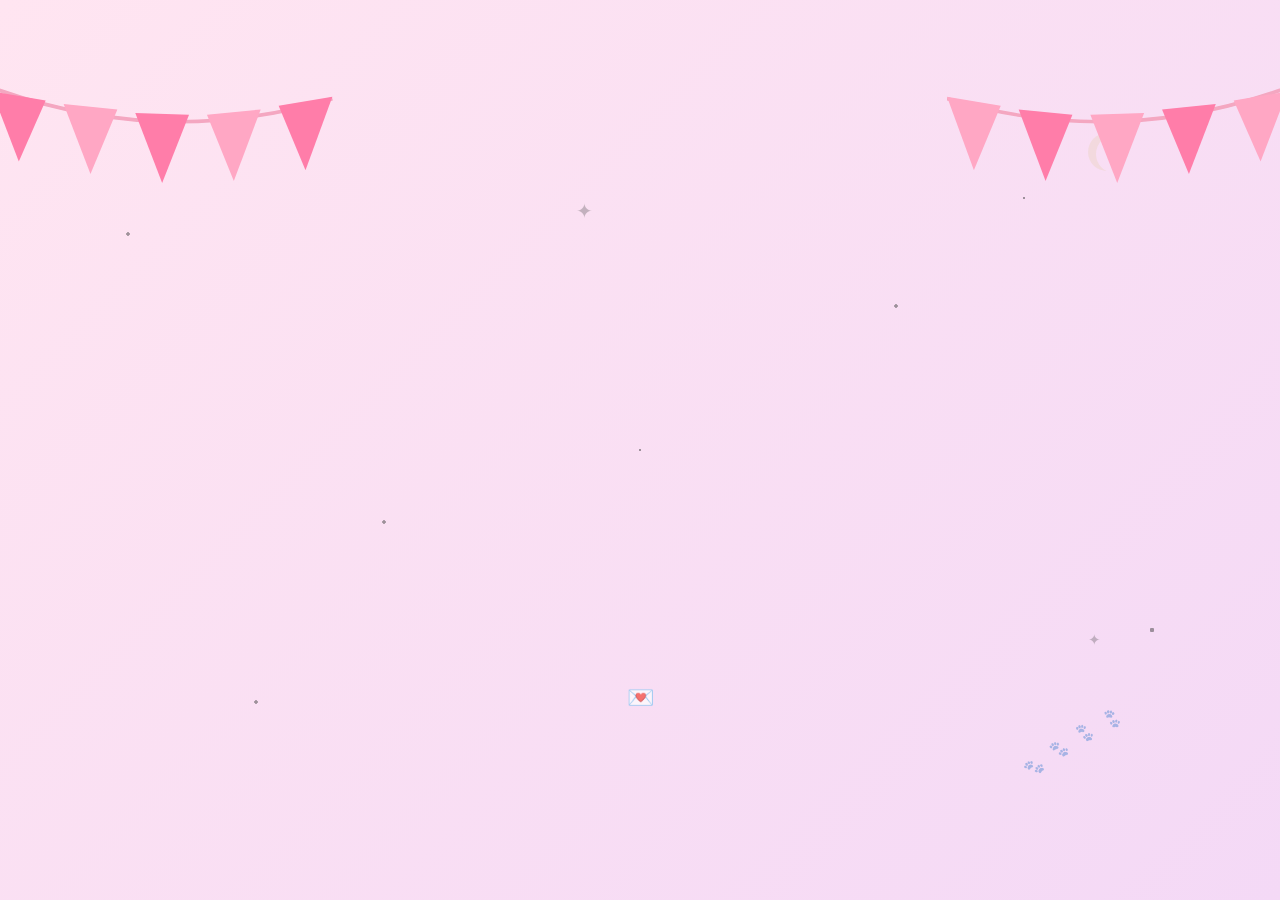
<file: birthday.html>
<!DOCTYPE html>
<html lang="en">
<head>
  <meta charset="UTF-8">
  <!-- Prevent zooming on mobile for app-like feel -->
  <meta name="viewport" content="width=device-width, initial-scale=1.0, maximum-scale=1.0, user-scalable=no">
  <link rel="preconnect" href="https://fonts.googleapis.com">
  <link rel="preconnect" href="https://fonts.gstatic.com" crossorigin>
  <link href="https://fonts.googleapis.com/css2?family=Fredoka+One&family=Nunito:wght@300;600;700;800;900&display=swap" rel="stylesheet">
  <link href="https://fonts.googleapis.com/css2?family=Dancing+Script:wght@700&family=Quicksand:wght@500;700&display=swap" rel="stylesheet">
  <title>Happy Birthday!</title>
  <link rel="stylesheet" href="birthday.css">
</head>
<body>
  
  <!-- Rotate Device Overlay (Portrait Only) -->
  <div id="rotate-overlay">
    <div class="rotate-icon">
      <svg viewBox="0 0 24 24" fill="none" stroke="currentColor" stroke-width="2" stroke-linecap="round" stroke-linejoin="round">
        <rect x="5" y="2" width="14" height="20" rx="2" ry="2"></rect>
        <path d="M12 18h.01"></path>
        <path d="M19 12h-2"></path>
        <path d="M5 12H3"></path>
        <path d="M12 6V4"></path>
      </svg>
    </div>
    <p>Please rotate your phone for the best birthday surprise 🎂</p>
  </div>

  <!-- Main Birthday Scene (16:9 Landscape) -->
  <div id="birthday-scene">
    <div id="stage">
      
      <!-- Background elements -->
      <div class="bg-stars"></div>

      <!-- Twinkling Stars (scattered small) -->
      <div class="deco-star deco-star-1">✦</div>
      <div class="deco-star deco-star-2">⋆</div>
      <div class="deco-star deco-star-3">✧</div>
      <div class="deco-star deco-star-4">✦</div>
      <div class="deco-star deco-star-5">⋆</div>
      <div class="deco-star deco-star-6">✧</div>
      <div class="deco-star deco-star-7">✦</div>
      <div class="deco-star deco-star-8">⋆</div>

      <!-- Small Crescent Moon in upper background -->
      <div class="deco-moon"></div>
      
      <!-- Garlands (Jhaleri) -->
      <div class="garland garland-left">
        <svg viewBox="0 0 200 100" class="jhaleri">
          <path d="M0 0 Q 100 40 200 10" fill="none" stroke="#f4a7c1" stroke-width="2"/>
          <polygon points="10,6 25,45 40,11" fill="#ff7da9" />
          <polygon points="50,13 65,52 80,16" fill="#ffa7c4" />
          <polygon points="90,18 105,57 120,19" fill="#ff7da9" />
          <polygon points="130,19 145,56 160,16" fill="#ffa7c4" />
          <polygon points="170,14 185,50 200,9" fill="#ff7da9" />
        </svg>
      </div>
      <div class="garland garland-right">
        <svg viewBox="0 0 200 100" class="jhaleri">
          <path d="M0 10 Q 100 40 200 0" fill="none" stroke="#f4a7c1" stroke-width="2"/>
          <polygon points="0,9 15,50 30,14" fill="#ffa7c4" />
          <polygon points="40,16 55,56 70,19" fill="#ff7da9" />
          <polygon points="80,19 95,57 110,18" fill="#ffa7c4" />
          <polygon points="120,16 135,52 150,13" fill="#ff7da9" />
          <polygon points="160,11 175,45 190,6" fill="#ffa7c4" />
        </svg>
      </div>

      <!-- Left Side (Text & Cap) -->
      <div class="left-section">
        <div class="text-container">
          <h1 class="happy-text">
            <span>H</span><span>a</span><span>p</span><span>p</span><span>y</span>
          </h1>
          <h1 class="birthday-text">
            <span>B</span><span>i</span><span>r</span><span>t</span><span>h</span><span>d</span><span>a</span><span>y</span>
          </h1>
          
          <div class="birthday-cap">
            <svg viewBox="0 0 100 100">
              <polygon points="20,80 50,20 80,80" fill="#ff7da9" stroke="#333" stroke-width="4" stroke-linejoin="round"/>
              <circle cx="50" cy="20" r="10" fill="#ffa7c4" stroke="#333" stroke-width="4"/>
              <path d="M20,80 Q50,90 80,80" fill="#333"/>
              <!-- polka dots -->
              <circle cx="50" cy="45" r="5" fill="#333"/>
              <circle cx="35" cy="65" r="4" fill="#333"/>
              <circle cx="65" cy="65" r="4" fill="#333"/>
              <circle cx="42" cy="30" r="3" fill="#333"/>
              <circle cx="58" cy="30" r="3" fill="#333"/>
            </svg>
          </div>
        </div>

        <div class="date-pill-wrapper">
          <div class="date-pill">
            <span class="star-icon">★</span>
            <span class="date-text" contenteditable="true">17 June 2005</span>
            <span class="star-icon">★</span>
          </div>
          <!-- Tiny birthday cake icon near the date -->
          <div class="deco-cake-icon">🎂</div>
        </div>
      </div>

      <!-- Right Side (Bear & Balloons) -->
      <div class="right-section">
        <!-- Pink Balloons -->
        <div class="balloon balloon-1">
          <svg viewBox="0 0 100 150">
            <path d="M50 10 C 15 10, 15 60, 50 85 C 85 60, 85 10, 50 10" fill="#ffa7c4" stroke="#333" stroke-width="3"/>
            <path d="M45 85 L 55 85 L 50 93 Z" fill="#ffa7c4" stroke="#333" stroke-width="3"/>
            <path d="M50 93 Q 40 120, 60 150" fill="none" stroke="#333" stroke-width="2"/>
            <path d="M35 30 C 40 20, 55 25, 55 25" fill="none" stroke="#fff" stroke-width="4" stroke-linecap="round"/>
          </svg>
          <!-- Floating heart doodle -->
          <div class="deco-heart-doodle deco-heart-1">♡</div>
        </div>
        <div class="balloon balloon-2">
          <svg viewBox="0 0 100 150">
            <path d="M50 10 C 15 10, 15 60, 50 85 C 85 60, 85 10, 50 10" fill="#ff7da9" stroke="#333" stroke-width="3"/>
            <path d="M45 85 L 55 85 L 50 93 Z" fill="#ff7da9" stroke="#333" stroke-width="3"/>
            <path d="M50 93 Q 60 120, 40 150" fill="none" stroke="#333" stroke-width="2"/>
            <path d="M35 30 C 40 20, 55 25, 55 25" fill="none" stroke="#fff" stroke-width="4" stroke-linecap="round"/>
          </svg>
          <!-- Floating heart doodle -->
          <div class="deco-heart-doodle deco-heart-2">♡</div>
        </div>
        <div class="balloon balloon-3">
          <svg viewBox="0 0 100 150">
            <path d="M50 10 C 15 10, 15 60, 50 85 C 85 60, 85 10, 50 10" fill="#ffa7c4" stroke="#333" stroke-width="3"/>
            <path d="M45 85 L 55 85 L 50 93 Z" fill="#ffa7c4" stroke="#333" stroke-width="3"/>
            <path d="M50 93 Q 40 120, 60 150" fill="none" stroke="#333" stroke-width="2"/>
            <path d="M35 30 C 40 20, 55 25, 55 25" fill="none" stroke="#fff" stroke-width="4" stroke-linecap="round"/>
          </svg>
          <!-- Floating heart doodle -->
          <div class="deco-heart-doodle deco-heart-3">♡</div>
        </div>
        <!-- Extra floating heart doodles near balloons -->
        <div class="deco-heart-doodle deco-heart-float-1">♡</div>
        <div class="deco-heart-doodle deco-heart-float-2">♡</div>

        <div class="frame">
          <div class="bear-container">
            <!-- Background sparkles inside the circle -->
            <div class="circle-sparkle sparkle-1">✦</div>
            <div class="circle-sparkle sparkle-2">✦</div>
            <div class="circle-sparkle sparkle-3">✦</div>
            <div class="circle-sparkle sparkle-4">✦</div>
            
            <!-- Bear Image -->
            <img src="assets/new_bear.png" alt="New Character" class="teddy-bear-img">
          </div>

          <!-- Sparkle particles around circular bear frame -->
          <div class="frame-sparkle frame-sparkle-1">✦</div>
          <div class="frame-sparkle frame-sparkle-2">✧</div>
          <div class="frame-sparkle frame-sparkle-3">✦</div>
          <div class="frame-sparkle frame-sparkle-4">✧</div>
          <div class="frame-sparkle frame-sparkle-5">⋆</div>
          <div class="frame-sparkle frame-sparkle-6">✦</div>

          <!-- Small butterflies near the bear frame -->
          <div class="deco-butterfly deco-butterfly-1">
            <div class="wing wing-left"></div>
            <div class="wing wing-right"></div>
            <div class="body"></div>
          </div>
          <div class="deco-butterfly deco-butterfly-2">
            <div class="wing wing-left"></div>
            <div class="wing wing-right"></div>
            <div class="body"></div>
          </div>
          <div class="deco-butterfly deco-butterfly-3">
            <div class="wing wing-left"></div>
            <div class="wing wing-right"></div>
            <div class="body"></div>
          </div>
          
          <!-- Smiley Object -->
          <div class="smiley-face">
            <svg viewBox="0 0 100 100">
              <circle cx="50" cy="50" r="40" fill="#fff" stroke="#333" stroke-width="5"/>
              <circle cx="35" cy="40" r="5" fill="#333"/>
              <circle cx="65" cy="40" r="5" fill="#333"/>
              <path d="M 30 60 Q 50 80, 70 60" fill="none" stroke="#333" stroke-width="6" stroke-linecap="round"/>
            </svg>
          </div>

          <!-- Heart Bubble -->
          <div class="heart-bubble">
            <svg viewBox="0 0 100 100">
              <path d="M 10 30 C 10 10, 90 10, 90 30 C 90 55, 70 65, 50 80 L 35 95 L 35 75 C 15 65, 10 50, 10 30 Z" fill="#2d3359" stroke="#333" stroke-width="3" stroke-linejoin="round"/>
              <path d="M 35 35 C 35 25, 50 25, 50 40 C 50 25, 65 25, 65 35 C 65 50, 50 60, 50 60 C 50 60, 35 50, 35 35 Z" fill="#ffa7c4"/>
            </svg>
          </div>
          
          <!-- Small corner badge -->
          <div class="badge">
            <svg viewBox="0 0 100 100">
              <circle cx="50" cy="50" r="45" fill="#ffa7c4" stroke="#333" stroke-width="4"/>
              <path d="M 35 45 C 35 30, 50 30, 50 50 C 50 30, 65 30, 65 45 C 65 65, 50 75, 50 75 C 50 75, 35 65, 35 45 Z" fill="#d32f2f"/>
              <!-- Small dots around -->
              <circle cx="20" cy="50" r="3" fill="#333"/>
              <circle cx="80" cy="50" r="3" fill="#333"/>
              <circle cx="50" cy="20" r="3" fill="#333"/>
              <circle cx="50" cy="80" r="3" fill="#333"/>
            </svg>
          </div>
        </div>
        
        <div class="name-plate-wrapper">
          <div class="name-plate">
            <span class="heart-icon">♥</span>
            <span class="name-text" contenteditable="true">LUCKY</span>
            <span class="heart-icon">♥</span>
          </div>
          <!-- Small gift box beside the name plate -->
          <div class="deco-gift-box">
            <svg viewBox="0 0 50 50">
              <rect x="5" y="20" width="40" height="25" rx="3" fill="#ff7da9" stroke="#333" stroke-width="2"/>
              <rect x="2" y="15" width="46" height="10" rx="3" fill="#ffa7c4" stroke="#333" stroke-width="2"/>
              <rect x="22" y="15" width="6" height="30" fill="#FFF2D1" stroke="#333" stroke-width="1"/>
              <path d="M25 15 Q 15 5, 10 10" fill="none" stroke="#ffa7c4" stroke-width="2.5" stroke-linecap="round"/>
              <path d="M25 15 Q 35 5, 40 10" fill="none" stroke="#ffa7c4" stroke-width="2.5" stroke-linecap="round"/>
            </svg>
          </div>
        </div>
      </div>

      <!-- Paw prints leading toward the Next button -->
      <div class="deco-paw-trail">
        <div class="deco-paw deco-paw-1">🐾</div>
        <div class="deco-paw deco-paw-2">🐾</div>
        <div class="deco-paw deco-paw-3">🐾</div>
        <div class="deco-paw deco-paw-4">🐾</div>
      </div>

      <!-- Next Button -->
      <div class="btn-next-wrapper">
        <!-- Small envelope icon near the Next button -->
        <div class="deco-envelope-icon">💌</div>
        <button class="btn-next" id="btn-next">Next →</button>
      </div>

    </div>
  </div>

  <!-- Cake Scene -->
  <div id="cake-scene" style="opacity: 0; pointer-events: none;">
    <!-- Sky background -->
    <div class="sky-elements">
      <div class="moon"></div>
      <div class="stars-container"></div>
      <div class="shooting-stars">
        <div class="shooting-star st-1"></div>
        <div class="shooting-star st-2"></div>
      </div>
      <div class="clouds">
        <div class="cloud c-1"></div>
        <div class="cloud c-2"></div>
      </div>
    </div>
    
    <!-- Skyline -->
    <div class="skyline">
      <!-- We will create simple rectangular buildings using CSS -->
      <div class="building b-1"></div>
      <div class="building b-2"></div>
      <div class="building b-3"></div>
      <div class="building b-4"></div>
      <div class="building b-5"></div>
      <div class="building b-6"></div>
    </div>

    <!-- Fireworks Container -->
    <div class="fireworks-container" id="fireworks-container"></div>

    <!-- Text Sequence -->
    <div class="story-text-container">
      <div class="story-text step-1">Close your eyes...</div>
      <div class="story-text step-2">Make a wish...</div>
      <div class="story-text step-3">Now blow the candle ✨</div>
    </div>
    
    <!-- Success Sequence Text -->
    <div class="success-text-container">
      <div class="success-text success-1">Yayyyy! 🎉</div>
      <div class="success-text success-2">Wish locked successfully ✨</div>
    </div>

    <!-- Confetti Container -->
    <div class="confetti-container" id="confetti-container"></div>

    <!-- Cake -->
    <div class="cake-container">
      <div class="cake-bounce-wrapper">
        <div class="cake">
          <!-- Peeking Characters (behind cake layers) -->
          <div class="character-peek eren-peek" id="eren-peek">
            <img src="assets/eren.png" alt="Eren" class="peek-img">
          </div>
          <div class="character-peek mikasa-peek" id="mikasa-peek">
            <img src="assets/mikasa.png" alt="Mikasa" class="peek-img">
          </div>

          <!-- Envelope inside top layer -->
          <div class="envelope-container" id="envelope-container">
            <div class="envelope-text">💌 Open My Letter</div>
            <div class="envelope" id="envelope">
              <div class="envelope-glow"></div>
              <img src="assets/aot_envelope.png" alt="AOT Envelope" class="aot-envelope-img">
            </div>
          </div>
          
          <div class="layer layer-top">
            <div class="frosting"></div>
            <div class="heart-deco deco-1">♥</div>
            <div class="heart-deco deco-2">♥</div>
          </div>
          <div class="layer layer-bottom">
            <div class="frosting"></div>
            <div class="heart-deco deco-3">♥</div>
            <div class="heart-deco deco-4">♥</div>
            <div class="heart-deco deco-5">♥</div>
          </div>
          <div class="candle">
            <div class="flame" id="flame"></div>
            <div class="glow" id="flame-glow"></div>
            <div class="smoke" id="smoke"></div>
          </div>
        </div>
      </div>
    </div>

    <!-- Mic Button Section -->
    <div class="mic-section">
      <div class="bouncing-arrow">⬇</div>
      <button class="btn-mic" id="btn-mic">
        <span class="mic-icon">🎤</span> <span class="mic-text">Enable Microphone</span>
      </button>
      <div class="mic-helper">👉 Tap here and then blow the candle</div>
    </div>
  </div>

  <!-- Scene 3: Open Letter Scene -->
  <div class="scene" id="letter-scene">
    <div class="letter-overlay"></div>
    <button class="btn-close-letter" id="btn-close-letter">×</button>
    <div class="letter-paper" id="letter-paper">
      <div class="letter-content" id="letter-content"></div>
    </div>
  </div>

  <!-- Birthday Background Music (fades in slowly) -->
  <audio id="birthday-bg-music" loop preload="auto">
    <source src="assets/birthday-bg-music.webm" type="audio/webm" />
  </audio>

  <script src="birthday.js"></script>
</body>
</html>
</file>
<file: birthday.css>
/* birthday.css */

:root {
  --bg-gradient: linear-gradient(135deg, #ffe5f1 0%, #f4d9f6 100%);
  --text-dark: #333;
  --pink-main: #ff7da9;
  --pink-light: #ffa7c4;
}

* {
  box-sizing: border-box;
  margin: 0;
  padding: 0;
}

body, html {
  width: 100%;
  height: 100%;
  overflow: hidden;
  font-family: 'Nunito', sans-serif;
  background: var(--bg-gradient);
  /* Prevent pull-to-refresh on mobile */
  overscroll-behavior: none;
}

/* --- ROTATE OVERLAY --- */
#rotate-overlay {
  position: fixed;
  top: 0; left: 0; width: 100%; height: 100%;
  background: var(--bg-gradient);
  display: flex;
  flex-direction: column;
  justify-content: center;
  align-items: center;
  z-index: 9999;
  text-align: center;
  padding: 20px;
}

#rotate-overlay p {
  font-size: 1.5rem;
  color: var(--text-dark);
  font-weight: 900;
  margin-top: 20px;
}

.rotate-icon {
  width: 80px;
  height: 80px;
  color: var(--pink-main);
  animation: rotatePhone 2s infinite ease-in-out;
}

@keyframes rotatePhone {
  0% { transform: rotate(0deg); }
  50% { transform: rotate(90deg); }
  100% { transform: rotate(90deg); }
}

/* Orientation Queries */
#rotate-overlay { display: none !important; }
#birthday-scene { display: flex; }



@keyframes slideUpBtnMobile {
  to { opacity: 1; transform: translateY(0); }
}

/* --- BIRTHDAY SCENE --- */
#birthday-scene {
  width: 100vw;
  height: 100vh;
  display: flex;
  justify-content: center;
  align-items: center;
  overflow: hidden;
  position: relative;
}

/* 16:9 Stage Area */
#stage {
  position: relative;
  display: flex;
  align-items: center;
  justify-content: space-around;
  width: 100vw;
  height: 56.25vw; /* 9/16 = 0.5625 */
  max-height: 100vh;
  max-width: 177.78vh; /* 16/9 = 1.7778 */
  background: transparent;
  padding: 0 4%;
}

/* Background Stars */
.bg-stars {
  position: absolute;
  top: 0; left: 0; right: 0; bottom: 0;
  pointer-events: none;
  background-image: 
    radial-gradient(circle at 10% 20%, #444 1.5px, transparent 2px),
    radial-gradient(circle at 80% 15%, #444 1px, transparent 1.5px),
    radial-gradient(circle at 20% 85%, #444 1.5px, transparent 2px),
    radial-gradient(circle at 90% 75%, #444 2px, transparent 2.5px),
    radial-gradient(circle at 50% 50%, #444 1px, transparent 1.5px),
    radial-gradient(circle at 30% 60%, #444 1.5px, transparent 2px),
    radial-gradient(circle at 70% 30%, #444 1.5px, transparent 2px);
  opacity: 0.5;
}
.bg-stars::before {
  content: '✦'; position: absolute; top: 15%; left: 45%; font-size: 20px; color: #444; opacity: 0.6;
}
.bg-stars::after {
  content: '✦'; position: absolute; top: 75%; left: 85%; font-size: 15px; color: #444; opacity: 0.6;
}

/* Background Floating Balloons */
.bg-balloon {
  position: absolute;
  bottom: -150px;
  z-index: 0;
  opacity: 0.25;
  pointer-events: none;
  animation: floatUpBg linear infinite;
}
@keyframes floatUpBg {
  0% { transform: translateY(0) rotate(0deg); }
  50% { transform: translateY(-60vh) rotate(15deg); }
  100% { transform: translateY(-120vh) rotate(-5deg); }
}

/* --- GARLANDS --- */
.garland {
  position: absolute;
  top: 0;
  width: 28%;
  transform: translateY(-120%);
  z-index: 5;
  /* initial state set to -120% so it's hidden */
  animation: dropGarland 1s 0.5s forwards cubic-bezier(0.175, 0.885, 0.32, 1.275);
}
.garland-left { left: -2%; }
.garland-right { right: -2%; }

@keyframes dropGarland {
  to { transform: translateY(-5%); }
}

/* --- LEFT SECTION --- */
.left-section {
  position: relative;
  z-index: 10;
  display: flex;
  flex-direction: column;
  align-items: center;
  width: 48%;
}

.text-container {
  position: relative;
  text-align: center;
  margin-bottom: 5vh;
}

h1 {
  font-family: 'Fredoka One', cursive;
  color: #fff;
  text-shadow: 
    -3px -3px 0 #333,
    3px -3px 0 #333,
    -3px 3px 0 #333,
    3px 3px 0 #333,
    0px 6px 0px #333;
  margin: 0;
  line-height: 1.1;
  display: flex;
  justify-content: center;
  letter-spacing: 2px;
}
.happy-text {
  font-size: clamp(2rem, 5.5vw, 6rem);
}
.birthday-text {
  font-size: clamp(2.5rem, 6.5vw, 7.5rem);
  color: var(--pink-main);
}
h1 span {
  display: inline-block;
  opacity: 0;
  transform: translateY(20px) scale(0.8);
}

.birthday-cap {
  position: absolute;
  top: -15%;
  right: -5%;
  width: clamp(50px, 10vw, 100px);
  opacity: 0;
  transform: translateY(-100px) rotate(20deg);
  z-index: 12;
}
@keyframes dropCap {
  0% { opacity: 1; transform: translateY(-100px) rotate(20deg); }
  60% { transform: translateY(10px) rotate(-10deg); }
  100% { opacity: 1; transform: translateY(0) rotate(-15deg); }
}

.date-pill {
  background: var(--pink-main);
  border: 3px solid #333;
  border-radius: 40px;
  padding: 1.5vh 3vw;
  display: flex;
  align-items: center;
  gap: 15px;
  box-shadow: 0 6px 0 #333;
}
.date-text {
  font-family: 'Nunito', sans-serif;
  font-weight: 900;
  font-size: clamp(0.9rem, 1.8vw, 1.8rem);
  color: #333;
  outline: none;
  white-space: nowrap;
}
.star-icon {
  font-size: clamp(1rem, 1.8vw, 1.5rem);
  color: #333;
}

/* --- RIGHT SECTION --- */
.right-section {
  position: relative;
  z-index: 10;
  width: 48%;
  display: flex;
  flex-direction: column;
  align-items: center;
}

.frame {
  position: relative;
  z-index: 5;
  width: clamp(180px, 32vw, 450px);
  aspect-ratio: 1;
  background: #FFFDF8;
  border: 5px solid #333;
  border-radius: 50%;
  display: flex;
  justify-content: center;
  align-items: center;
  opacity: 0;
  transform: scale(0.8);
  box-shadow: 0 10px 30px rgba(0,0,0,0.1);
}
@keyframes popIn {
  to { opacity: 1; transform: scale(1); }
}

.bear-container {
  width: 100%;
  height: 100%;
  position: absolute;
  top: 0;
  left: 0;
  border-radius: 50%;
  overflow: hidden;
  display: flex;
  align-items: center;
  justify-content: center;
}
.teddy-bear-img {
  width: 85%;
  height: 85%;
  object-fit: contain;
  z-index: 2;
  transition: transform 0.3s;
}

/* Sparkles inside the circle */
.circle-sparkle {
  position: absolute;
  color: var(--pink-main);
  opacity: 0.8;
  z-index: 1;
  animation: twinkle 3s infinite ease-in-out;
}
.sparkle-1 { top: 20%; left: 25%; font-size: clamp(10px, 3vw, 15px); animation-delay: 0.2s; }
.sparkle-2 { top: 15%; right: 30%; font-size: clamp(15px, 4vw, 20px); animation-delay: 1.5s; color: var(--pink-light); }
.sparkle-3 { bottom: 25%; left: 15%; font-size: clamp(12px, 3.5vw, 18px); animation-delay: 0.8s; }
.sparkle-4 { bottom: 20%; right: 20%; font-size: clamp(10px, 2.5vw, 14px); animation-delay: 2.1s; }

@keyframes twinkle {
  0%, 100% { opacity: 0.4; transform: scale(0.8); }
  50% { opacity: 1; transform: scale(1.2); }
}

.smiley-face {
  position: absolute;
  bottom: -5%;
  left: -5%;
  width: clamp(40px, 8vw, 100px);
  animation: floatSmall 3s infinite ease-in-out;
}
.heart-bubble {
  position: absolute;
  top: 15%;
  right: -8%;
  width: clamp(50px, 9vw, 110px);
  animation: floatSmall 4s infinite ease-in-out 1s;
}
.badge {
  position: absolute;
  top: -5%;
  right: 5%;
  width: clamp(40px, 7vw, 90px);
  animation: floatSmall 3.5s infinite ease-in-out 0.5s;
}

.balloon {
  position: absolute;
  width: clamp(60px, 12vw, 140px);
  z-index: 1;
  opacity: 0;
  transform: translateY(50px);
  transition: opacity 0.8s ease, transform 0.8s ease;
}
.balloon.show {
  opacity: 1;
  transform: translateY(0);
}
.balloon-1 {
  top: -15%; left: -10%;
}
.balloon-1.show {
  animation: floatBalloon 4s infinite ease-in-out 0.8s;
}
.balloon-2 {
  top: 10%; right: -15%;
}
.balloon-2.show {
  animation: floatBalloon 5s infinite ease-in-out 1s;
}

@keyframes floatSmall {
  0%, 100% { transform: translateY(0); }
  50% { transform: translateY(-10px); }
}
@keyframes floatBalloon {
  0%, 100% { transform: translateY(0) rotate(-5deg); }
  50% { transform: translateY(-20px) rotate(5deg); }
}

.name-plate {
  background: var(--pink-main);
  border: 3px solid #333;
  border-radius: 40px;
  padding: 1.2vh 3vw;
  display: flex;
  align-items: center;
  gap: 15px;
  box-shadow: 0 5px 0 #333;
}
.name-text {
  font-family: 'Nunito', sans-serif;
  font-weight: 900;
  font-size: clamp(0.9rem, 1.8vw, 1.8rem);
  color: #333;
  outline: none;
  white-space: nowrap;
}
.heart-icon {
  font-size: clamp(1rem, 1.8vw, 1.5rem);
  color: #d32f2f;
}

/* --- NEXT BUTTON --- */
.btn-next {
  position: absolute;
  bottom: 4vh;
  left: 50%;
  transform: translateX(-50%) translateY(20px);
  width: clamp(200px, 15vw, 250px);
  height: clamp(55px, 4vw, 65px);
  background: #3F3568;
  color: transparent;
  border-radius: 50px;
  box-shadow: 0 8px 25px rgba(0, 0, 0, 0.2);
  border: none;
  outline: none;
  display: flex;
  justify-content: center;
  align-items: center;
  padding: 0;
  font-size: 0;
  line-height: 0;
  cursor: pointer;
  opacity: 0;
  transition: all 0.2s;
  z-index: 50;
}
.btn-next::before {
  content: "Next";
  font-size: clamp(1.1rem, 1.6vw, 1.5rem);
  color: #FFFFFF;
  font-family: 'Nunito', sans-serif;
  font-weight: 800;
  margin-right: 10px;
}
.btn-next::after {
  content: "→";
  font-size: clamp(1.4rem, 2vw, 1.8rem);
  color: #F7A8C8;
  font-family: 'Nunito', sans-serif;
  font-weight: 800;
}
.btn-next.visible {
  animation: slideUpBtn 0.5s forwards cubic-bezier(0.175, 0.885, 0.32, 1.275);
}
@keyframes slideUpBtn {
  to { opacity: 1; transform: translateX(-50%) translateY(0); }
}

.btn-next:hover, .btn-next:active {
  background: #4D427D;
  color: transparent;
  box-shadow: 0 4px 12px rgba(0, 0, 0, 0.2);
}
.btn-next:active {
  transform: translateX(-50%) translateY(4px);
}

/* ============================
   DECORATIVE ELEMENTS
============================ */

/* --- Twinkling Stars --- */
.deco-star {
  position: absolute;
  pointer-events: none;
  z-index: 3;
  opacity: 0;
  animation: decoStarTwinkle 3s infinite ease-in-out;
}
@keyframes decoStarTwinkle {
  0%, 100% { opacity: 0.15; transform: scale(0.7); }
  50% { opacity: 0.7; transform: scale(1.15); }
}
.deco-star-1 { top: 8%; left: 12%; font-size: 14px; color: #d4a0b9; animation-delay: 0s; }
.deco-star-2 { top: 5%; left: 55%; font-size: 10px; color: #c9a0d4; animation-delay: 1.2s; }
.deco-star-3 { top: 18%; right: 8%; font-size: 12px; color: #d4a0b9; animation-delay: 0.6s; }
.deco-star-4 { top: 72%; left: 5%; font-size: 11px; color: #b8a0d4; animation-delay: 2.1s; }
.deco-star-5 { bottom: 15%; left: 40%; font-size: 9px; color: #d4a0b9; animation-delay: 1.8s; }
.deco-star-6 { top: 35%; left: 3%; font-size: 13px; color: #c9a0d4; animation-delay: 0.3s; }
.deco-star-7 { bottom: 25%; right: 10%; font-size: 10px; color: #d4a0b9; animation-delay: 2.5s; }
.deco-star-8 { top: 12%; right: 35%; font-size: 8px; color: #b8a0d4; animation-delay: 1.5s; }

/* --- Crescent Moon --- */
.deco-moon {
  position: absolute;
  top: 6%;
  right: 12%;
  width: clamp(22px, 4vw, 38px);
  aspect-ratio: 1;
  background: transparent;
  border-radius: 50%;
  box-shadow: inset 8px 2px 0 0 #e8d0b8;
  opacity: 0.35;
  z-index: 3;
  pointer-events: none;
  animation: decoMoonGlow 6s infinite alternate ease-in-out;
}
@keyframes decoMoonGlow {
  from { opacity: 0.25; filter: drop-shadow(0 0 4px rgba(232, 208, 184, 0.2)); }
  to { opacity: 0.45; filter: drop-shadow(0 0 8px rgba(232, 208, 184, 0.5)); }
}

/* --- Floating Heart Doodles near Balloons --- */
.deco-heart-doodle {
  position: absolute;
  pointer-events: none;
  z-index: 2;
  opacity: 0;
  font-size: clamp(10px, 2vw, 16px);
  color: #ff7da9;
  animation: decoHeartFloat 4s infinite ease-in-out;
}
@keyframes decoHeartFloat {
  0%, 100% { opacity: 0.3; transform: translateY(0) scale(0.8); }
  25% { opacity: 0.7; transform: translateY(-8px) scale(1); }
  50% { opacity: 0.5; transform: translateY(-5px) scale(0.9) rotate(10deg); }
  75% { opacity: 0.6; transform: translateY(-10px) scale(1.05) rotate(-5deg); }
}
.deco-heart-1 { top: -15%; right: 5%; animation-delay: 0.5s; color: #d32f2f; }
.deco-heart-2 { top: -10%; left: 10%; animation-delay: 1.2s; color: #ff7da9; }
.deco-heart-3 { top: -12%; right: 15%; animation-delay: 0.8s; color: #ffa7c4; }
/* Free-floating hearts near balloon area */
.deco-heart-float-1 {
  top: -5%; left: 10%;
  font-size: clamp(8px, 1.5vw, 12px);
  animation-delay: 2s;
  color: #d32f2f;
}
.deco-heart-float-2 {
  top: 5%; right: -5%;
  font-size: clamp(9px, 1.8vw, 14px);
  animation-delay: 0.3s;
  color: #ffa7c4;
}

/* --- Sparkle Particles around Bear Frame --- */
.frame-sparkle {
  position: absolute;
  pointer-events: none;
  z-index: 6;
  opacity: 0;
  animation: frameSparkleAnim 3.5s infinite ease-in-out;
}
@keyframes frameSparkleAnim {
  0%, 100% { opacity: 0; transform: scale(0.5) rotate(0deg); }
  30% { opacity: 0.8; transform: scale(1.2) rotate(30deg); }
  60% { opacity: 0.4; transform: scale(0.9) rotate(-15deg); }
}
.frame-sparkle-1 { top: -5%; left: 10%; font-size: 12px; color: #ffa7c4; animation-delay: 0s; }
.frame-sparkle-2 { top: 5%; right: -5%; font-size: 10px; color: #e8d0b8; animation-delay: 0.8s; }
.frame-sparkle-3 { bottom: 10%; left: -5%; font-size: 11px; color: #ff7da9; animation-delay: 1.6s; }
.frame-sparkle-4 { bottom: -2%; right: 15%; font-size: 9px; color: #c9a0d4; animation-delay: 2.4s; }
.frame-sparkle-5 { top: 50%; left: -8%; font-size: 8px; color: #ffa7c4; animation-delay: 0.4s; }
.frame-sparkle-6 { top: 30%; right: -8%; font-size: 10px; color: #e8d0b8; animation-delay: 1.2s; }

/* --- Decorative Butterflies near Bear Frame --- */
.deco-butterfly {
  position: absolute;
  width: clamp(18px, 3vw, 26px);
  height: clamp(18px, 3vw, 26px);
  z-index: 7;
  pointer-events: none;
  opacity: 0.7;
}
.deco-butterfly .wing {
  position: absolute;
  width: 10px;
  height: 16px;
  border-radius: 50% 50% 10% 50%;
  top: 2px;
  transform-origin: right center;
  animation: flapLeft 0.18s infinite alternate ease-in-out;
  box-shadow: inset 0 0 3px rgba(0,0,0,0.15);
}
.deco-butterfly .wing-right {
  left: 10px;
  border-radius: 50% 50% 50% 10%;
  transform-origin: left center;
  animation: flapRight 0.18s infinite alternate ease-in-out;
}
.deco-butterfly .body {
  position: absolute;
  left: 9px;
  top: 4px;
  width: 2px;
  height: 12px;
  background: #555;
  border-radius: 5px;
  z-index: 2;
}
.deco-butterfly-1 {
  top: -10%;
  left: -12%;
  --butterfly-color: #ffa7c4;
  animation: butterflyDrift1 8s infinite ease-in-out;
}
.deco-butterfly-1 .wing { background: #ffa7c4; }
.deco-butterfly-1 .wing-right { background: #ffa7c4; }

.deco-butterfly-2 {
  bottom: 15%;
  right: -15%;
  --butterfly-color: #c9a0d4;
  animation: butterflyDrift2 10s infinite ease-in-out 1s;
}
.deco-butterfly-2 .wing { background: #c9a0d4; }
.deco-butterfly-2 .wing-right { background: #c9a0d4; }

.deco-butterfly-3 {
  top: 40%;
  left: -18%;
  --butterfly-color: #ff7da9;
  animation: butterflyDrift3 9s infinite ease-in-out 2s;
}
.deco-butterfly-3 .wing { background: #ff7da9; }
.deco-butterfly-3 .wing-right { background: #ff7da9; }

@keyframes butterflyDrift1 {
  0% { transform: translate(0, 0) rotate(-10deg); }
  25% { transform: translate(15px, -12px) rotate(5deg); }
  50% { transform: translate(5px, -20px) rotate(-5deg); }
  75% { transform: translate(-10px, -8px) rotate(10deg); }
  100% { transform: translate(0, 0) rotate(-10deg); }
}
@keyframes butterflyDrift2 {
  0% { transform: translate(0, 0) rotate(5deg); }
  25% { transform: translate(-12px, -15px) rotate(-10deg); }
  50% { transform: translate(-8px, 5px) rotate(8deg); }
  75% { transform: translate(10px, -10px) rotate(-5deg); }
  100% { transform: translate(0, 0) rotate(5deg); }
}
@keyframes butterflyDrift3 {
  0% { transform: translate(0, 0) rotate(0deg); }
  25% { transform: translate(10px, 12px) rotate(15deg); }
  50% { transform: translate(-5px, -8px) rotate(-8deg); }
  75% { transform: translate(8px, -5px) rotate(5deg); }
  100% { transform: translate(0, 0) rotate(0deg); }
}

/* --- Date Pill Wrapper (for cake icon) --- */
.date-pill-wrapper {
  display: flex;
  align-items: center;
  gap: 10px;
  opacity: 0;
  transform: translateY(20px);
}
.date-pill-wrapper .date-pill {
  opacity: 1;
  transform: none;
}

/* --- Birthday Cake Icon near Date --- */
.deco-cake-icon {
  font-size: clamp(18px, 2.5vw, 28px);
  animation: decoCakeBounce 3s infinite ease-in-out;
  filter: drop-shadow(0 2px 3px rgba(0,0,0,0.1));
}
@keyframes decoCakeBounce {
  0%, 100% { transform: translateY(0) rotate(0deg); }
  50% { transform: translateY(-5px) rotate(5deg); }
}

/* --- Name Plate Wrapper (for gift box) --- */
.name-plate-wrapper {
  display: flex;
  align-items: center;
  gap: 12px;
  margin-top: -3vh;
  z-index: 15;
  opacity: 0;
  transform: translateY(20px);
}
.name-plate-wrapper .name-plate {
  opacity: 1;
  transform: none;
  margin-top: 0;
}

/* --- Gift Box beside Name Plate --- */
.deco-gift-box {
  width: clamp(30px, 5vw, 45px);
  animation: giftBoxWiggle 4s infinite ease-in-out;
  filter: drop-shadow(0 3px 5px rgba(0,0,0,0.12));
}
@keyframes giftBoxWiggle {
  0%, 100% { transform: rotate(0deg) scale(1); }
  25% { transform: rotate(-5deg) scale(1.05); }
  50% { transform: rotate(3deg) scale(1); }
  75% { transform: rotate(-2deg) scale(1.03); }
}

/* --- Next Button Wrapper --- */
.btn-next-wrapper {
  position: absolute;
  bottom: 4vh;
  left: 50%;
  transform: translateX(-50%);
  display: flex;
  flex-direction: column;
  align-items: center;
  gap: 6px;
  z-index: 50;
}
.btn-next-wrapper .btn-next {
  position: relative;
  bottom: auto;
  left: auto;
  transform: translateY(20px);
}
.btn-next-wrapper .btn-next.visible {
  animation: slideUpBtnInner 0.5s forwards cubic-bezier(0.175, 0.885, 0.32, 1.275);
}
@keyframes slideUpBtnInner {
  to { opacity: 1; transform: translateY(0); }
}

/* --- Envelope Icon near Next Button --- */
.deco-envelope-icon {
  font-size: clamp(16px, 2vw, 22px);
  opacity: 0;
  animation: envelopeIconAppear 0.5s 0.3s forwards, envelopeIconFloat 3s 0.8s infinite ease-in-out;
}
@keyframes envelopeIconAppear {
  to { opacity: 0.7; }
}
@keyframes envelopeIconFloat {
  0%, 100% { transform: translateY(0) rotate(0deg); }
  50% { transform: translateY(-4px) rotate(5deg); }
}

/* --- Paw Print Trail --- */
.deco-paw-trail {
  position: absolute;
  bottom: 6vh;
  right: 20%;
  z-index: 40;
  pointer-events: none;
}
.deco-paw {
  position: absolute;
  font-size: clamp(10px, 1.5vw, 16px);
  opacity: 0;
  animation: pawAppear 0.4s forwards ease-out, pawIdle 3s 0.4s infinite ease-in-out;
}
@keyframes pawAppear {
  to { opacity: 0.35; }
}
@keyframes pawIdle {
  0%, 100% { opacity: 0.25; }
  50% { opacity: 0.45; }
}
.deco-paw-1 { top: 0; left: 0; transform: rotate(-25deg); animation-delay: 0s, 0.4s; }
.deco-paw-2 { top: -18px; left: 25px; transform: rotate(-10deg); animation-delay: 0.2s, 0.6s; }
.deco-paw-3 { top: -34px; left: 50px; transform: rotate(5deg); animation-delay: 0.4s, 0.8s; }
.deco-paw-4 { top: -48px; left: 78px; transform: rotate(15deg); animation-delay: 0.6s, 1s; }


/* ============================
   MOBILE / PORTRAIT OVERRIDES
============================ */
@media (orientation: portrait), (max-width: 768px) {
  #stage {
    flex-direction: column;
    justify-content: flex-start;
    align-items: center;
    height: 100vh;
    max-height: none;
    max-width: 100vw;
    padding: 120px 0 0 0;
  }

  .left-section, .right-section {
    display: contents;
  }

  .text-container {
    order: 1;
    margin-bottom: 2vh;
    margin-top: 0;
    position: relative;
  }

  .date-pill-wrapper {
    order: 2;
    margin-bottom: 3vh;
    position: relative;
  }

  .frame {
    order: 3;
    width: clamp(220px, 60vw, 320px);
    margin-bottom: 3vh;
    position: relative;
  }

  .name-plate-wrapper {
    order: 4;
    margin-bottom: 15px;
    margin-top: 0;
    position: relative;
  }

  /* Next Button for Mobile */
  .btn-next-wrapper {
    position: relative;
    order: 5;
    bottom: auto;
    left: auto;
    transform: translateY(-20px);
    margin-top: 5px;
  }
  .btn-next {
    position: relative;
    bottom: auto;
    left: auto;
    transform: translateY(20px);
    width: clamp(180px, 50vw, 220px);
    height: clamp(50px, 12vw, 56px);
    background: #3F3568;
    color: transparent;
    border-radius: 50px;
    box-shadow: 0 6px 15px rgba(0, 0, 0, 0.2);
    border: none;
    outline: none;
    display: flex;
    justify-content: center;
    align-items: center;
    padding: 0;
    font-size: 0;
    z-index: 50;
  }
  .btn-next::before {
    content: "Next";
    font-size: 1.1rem;
    color: #FFFFFF;
    font-family: 'Nunito', sans-serif;
    font-weight: 800;
    margin-right: 8px;
  }
  .btn-next::after {
    content: "→";
    font-size: 1.4rem;
    color: #F7A8C8;
    font-family: 'Nunito', sans-serif;
    font-weight: 800;
  }
  .btn-next.visible {
    animation: slideUpBtnMobile 0.5s forwards cubic-bezier(0.175, 0.885, 0.32, 1.275);
  }
  .btn-next:hover, .btn-next:active {
    background: #4D427D;
    color: transparent;
    box-shadow: 0 3px 8px rgba(0, 0, 0, 0.2);
  }

  .garland {
    width: 45%;
  }

  /* 3 Balloons positioning */
  .balloon-1 {
    top: 38vh;
    left: 4vw;
    width: clamp(70px, 20vw, 120px);
  }

  .balloon-2 {
    top: 34vh;
    right: 4vw;
    width: clamp(70px, 18vw, 110px);
  }
  
  .balloon-3 {
    top: 50vh;
    right: 6vw;
    width: clamp(60px, 16vw, 100px);
  }
  .balloon-3.show {
    animation: floatBalloon 4.5s infinite ease-in-out 1.2s;
  }

  /* Fonts */
  .happy-text {
    font-size: clamp(2.5rem, 12vw, 4rem);
  }
  .birthday-text {
    font-size: clamp(3rem, 14vw, 5rem);
  }

  .birthday-cap {
    width: clamp(60px, 18vw, 90px);
    top: -20%;
    right: 0%;
  }

  /* Bear accessories */
  .smiley-face {
    width: clamp(50px, 18vw, 80px);
    bottom: -2%;
    left: -8%;
  }
  .heart-bubble {
    width: clamp(60px, 20vw, 90px);
    top: 25%;
    right: -12%;
  }

  /* --- Mobile Deco Adjustments --- */
  .deco-moon {
    top: 2%;
    right: 8%;
    width: clamp(18px, 6vw, 28px);
  }

  .deco-star-1 { top: 2%; left: 8%; font-size: 10px; }
  .deco-star-2 { top: 1%; left: 60%; font-size: 8px; }
  .deco-star-3 { top: 5%; right: 5%; font-size: 9px; }
  .deco-star-4 { display: none; }
  .deco-star-5 { display: none; }
  .deco-star-6 { top: 12%; left: 2%; font-size: 9px; }
  .deco-star-7 { display: none; }
  .deco-star-8 { display: none; }

  .deco-butterfly {
    width: clamp(14px, 5vw, 20px);
    height: clamp(14px, 5vw, 20px);
    opacity: 0.55;
  }
  .deco-butterfly .wing {
    width: 7px;
    height: 12px;
  }
  .deco-butterfly .wing-right {
    left: 7px;
  }
  .deco-butterfly .body {
    left: 6px;
    height: 9px;
  }
  .deco-butterfly-1 { top: -8%; left: -8%; }
  .deco-butterfly-2 { bottom: 12%; right: -10%; }
  .deco-butterfly-3 { top: 35%; left: -12%; }

  .deco-gift-box {
    width: clamp(24px, 8vw, 35px);
  }

  .deco-cake-icon {
    font-size: clamp(16px, 5vw, 22px);
  }

  .frame-sparkle {
    font-size: 8px !important;
  }

  .deco-paw-trail {
    bottom: auto;
    right: auto;
    position: relative;
    order: 5;
    display: flex;
    gap: 8px;
    justify-content: center;
    margin-bottom: 5px;
  }
  .deco-paw {
    position: relative;
    top: auto !important;
    left: auto !important;
    font-size: 10px;
  }

  .deco-heart-float-1,
  .deco-heart-float-2 {
    display: none;
  }
}

/* =========================================
   CAKE SCENE
========================================= */
#cake-scene {
  position: absolute;
  top: 0; left: 0;
  width: 100vw; height: 100vh;
  z-index: 100;
  display: flex;
  flex-direction: column;
  justify-content: center;
  align-items: center;
  overflow: hidden;
  /* Background with image and slight dark overlay for text readability */
  background: linear-gradient(rgba(0, 0, 0, 0.3), rgba(0, 0, 0, 0.3)), url('assets/desktop_candle_bg.png') center center / cover no-repeat;
  transition: opacity 1.5s ease-in-out;
}

/* Background Elements */
.sky-elements {
  display: none; /* Hide old CSS sky elements */
  position: absolute;
  top: 0; left: 0;
  width: 100%; height: 100%;
  z-index: 1;
}
.moon {
  position: absolute;
  top: 10%; right: 15%;
  width: clamp(60px, 12vw, 120px);
  aspect-ratio: 1;
  background: transparent;
  border-radius: 50%;
  box-shadow: inset 25px 5px 0 0 #FFF2D1;
  transform: rotate(-15deg);
  animation: moonGlow 6s infinite alternate ease-in-out;
}
@keyframes moonGlow {
  from { filter: drop-shadow(0 0 15px rgba(255, 242, 209, 0.4)); }
  to { filter: drop-shadow(0 0 25px rgba(255, 242, 209, 0.9)); }
}

.stars-container {
  position: absolute;
  top: 0; left: 0; right: 0; bottom: 0;
  background-image: 
    radial-gradient(circle at 10% 20%, #fff 1.5px, transparent 2px),
    radial-gradient(circle at 30% 10%, #fff 1px, transparent 1.5px),
    radial-gradient(circle at 70% 30%, #fff 2px, transparent 2.5px),
    radial-gradient(circle at 85% 15%, #fff 1.5px, transparent 2px),
    radial-gradient(circle at 40% 40%, #fff 1px, transparent 1.5px),
    radial-gradient(circle at 20% 60%, #fff 1.5px, transparent 2px),
    radial-gradient(circle at 90% 50%, #fff 1px, transparent 1.5px),
    radial-gradient(circle at 60% 70%, #fff 2px, transparent 2.5px);
  opacity: 0.5;
  animation: twinkleStars 5s infinite alternate;
}
@keyframes twinkleStars {
  0% { opacity: 0.3; }
  100% { opacity: 0.8; }
}

/* Shooting Stars */
.shooting-star {
  position: absolute;
  width: 100px; height: 2px;
  background: linear-gradient(to right, rgba(255,255,255,0), rgba(255,255,255,1));
  opacity: 0;
  transform: rotate(-45deg);
}
.st-1 { top: 20%; left: 80%; animation: shootStar 6s infinite 2s; }
.st-2 { top: 10%; left: 40%; animation: shootStar 8s infinite 5s; }
@keyframes shootStar {
  0% { opacity: 0; transform: translate(0, 0) rotate(-45deg); }
  10% { opacity: 1; }
  20% { opacity: 0; transform: translate(-300px, 300px) rotate(-45deg); }
  100% { opacity: 0; }
}

.skyline {
  display: none; /* Hide old css skyline as we are using image background now */
  position: absolute;
  bottom: 0; left: 0; width: 100%;
  height: 20%;
  align-items: flex-end;
  justify-content: space-around;
  z-index: 2;
  opacity: 0.6;
}
.building {
  width: clamp(30px, 8vw, 80px);
  background: #1B1236;
  border-top-left-radius: 4px;
  border-top-right-radius: 4px;
  position: relative;
  box-shadow: inset 0 0 10px rgba(0,0,0,0.5), 0 0 15px rgba(255, 215, 0, 0.1);
}
.b-1 { height: 80%; width: 10%; }
.b-2 { height: 50%; width: 8%; }
.b-3 { height: 100%; width: 12%; }
.b-4 { height: 60%; width: 9%; }
.b-5 { height: 90%; width: 11%; }
.b-6 { height: 40%; width: 8%; }
.building::after {
  content: '';
  position: absolute;
  top: 5px; left: 5px; right: 5px; bottom: 0;
  background-color: rgba(255, 242, 209, 0.8); /* Yellow lights */
  background-image: 
    repeating-linear-gradient(to right, transparent, transparent 3px, #1B1236 3px, #1B1236 8px),
    repeating-linear-gradient(to bottom, transparent, transparent 4px, #1B1236 4px, #1B1236 12px);
  opacity: 0.9;
}

/* Texts */
.story-text-container, .success-text-container {
  position: absolute;
  top: 8%;
  width: 100%;
  text-align: center;
  z-index: 100;
  display: flex;
  flex-direction: column;
  align-items: center;
  gap: 15px;
  pointer-events: none; /* Let clicks pass through to envelope */
}
.story-text, .success-text {
  font-family: 'Fredoka One', cursive;
  color: #fff;
  font-size: clamp(1.5rem, 5vw, 3rem);
  text-shadow: 0 4px 10px rgba(0,0,0,0.5);
  opacity: 0;
  transform: translateY(20px);
  transition: all 1s ease-out;
}
.story-text.visible, .success-text.visible {
  opacity: 1;
  transform: translateY(0);
}
.success-text-container {
  pointer-events: none;
}

/* Cake Structure */
.cake-container {
  position: absolute;
  bottom: 20%;
  z-index: 50;
  display: flex;
  justify-content: center;
  align-items: flex-end;
  width: 100%;
}
.cake-bounce-wrapper {
  transform: translateY(150%);
  transition: transform 1.5s cubic-bezier(0.175, 0.885, 0.32, 1.275);
}
.cake-bounce-wrapper.visible {
  transform: translateY(0);
}
.cake {
  position: relative;
  display: flex;
  flex-direction: column;
  align-items: center;
  filter: drop-shadow(0 12px 30px rgba(0,0,0,0.25));
}
.layer {
  position: relative;
  display: flex;
  justify-content: center;
  overflow: visible;
}

/* --- Top Tier: cute pastel pink sponge --- */
.layer-top {
  width: clamp(130px, 28vw, 220px);
  height: clamp(60px, 13vw, 95px);
  background: linear-gradient(180deg, #ffc8dc 0%, #ffb0cc 40%, #ffa0c0 100%);
  border-radius: 20px 20px 16px 16px;
  z-index: 6;
  transition: transform 1.5s ease-in-out;
  box-shadow:
    inset 0 3px 8px rgba(255,255,255,0.5),
    inset 0 -5px 10px rgba(0,0,0,0.06),
    0 4px 8px rgba(0,0,0,0.1);
}
.layer-top.open {
  transform: translateY(-80px) rotate(-10deg);
}

/* Top tier cream frosting with drips */
.layer-top .frosting {
  position: absolute;
  top: -6px; left: -5px; right: -5px;
  height: 18px;
  background: linear-gradient(180deg, #fffdf6 0%, #fff5e8 100%);
  border-radius: 20px 20px 50% 50%;
  box-shadow: 0 3px 5px rgba(0,0,0,0.05);
  z-index: 2;
}
.layer-top .frosting::after {
  content: '';
  position: absolute;
  bottom: -12px;
  left: 5%; right: 5%;
  height: 18px;
  background:
    radial-gradient(ellipse 10px 14px at 12% 0%, #fffdf6 7px, transparent 8px),
    radial-gradient(ellipse 8px 11px at 30% 0%, #fffdf6 6px, transparent 7px),
    radial-gradient(ellipse 11px 16px at 52% 0%, #fffdf6 8px, transparent 9px),
    radial-gradient(ellipse 9px 13px at 72% 0%, #fffdf6 7px, transparent 8px),
    radial-gradient(ellipse 10px 12px at 90% 0%, #fffdf6 7px, transparent 8px);
}
/* Subtle shine highlight on top tier */
.layer-top::after {
  content: '';
  position: absolute;
  top: 12px; left: 15%; right: 15%;
  height: 5px;
  background: rgba(255,255,255,0.4);
  border-radius: 10px;
  z-index: 1;
}

/* --- Bottom Tier: deeper pastel pink sponge --- */
.layer-bottom {
  width: clamp(170px, 38vw, 290px);
  height: clamp(75px, 17vw, 115px);
  background: linear-gradient(180deg, #ffb5cc 0%, #ff9ab8 40%, #ff85aa 100%);
  border-radius: 22px;
  z-index: 5;
  margin-top: -6px;
  box-shadow:
    inset 0 3px 8px rgba(255,255,255,0.4),
    inset 0 -6px 12px rgba(0,0,0,0.08),
    0 8px 16px rgba(0,0,0,0.12);
}
/* Bottom tier cream frosting with drips */
.layer-bottom .frosting {
  position: absolute;
  top: -6px; left: -5px; right: -5px;
  height: 18px;
  background: linear-gradient(180deg, #fffdf6 0%, #fff5e8 100%);
  border-radius: 22px 22px 50% 50%;
  box-shadow: 0 3px 5px rgba(0,0,0,0.05);
  z-index: 2;
}
.layer-bottom .frosting::after {
  content: '';
  position: absolute;
  bottom: -14px;
  left: 3%; right: 3%;
  height: 20px;
  background:
    radial-gradient(ellipse 11px 16px at 8% 0%, #fffdf6 8px, transparent 9px),
    radial-gradient(ellipse 9px 12px at 22% 0%, #fffdf6 7px, transparent 8px),
    radial-gradient(ellipse 12px 18px at 38% 0%, #fffdf6 9px, transparent 10px),
    radial-gradient(ellipse 8px 11px at 50% 0%, #fffdf6 6px, transparent 7px),
    radial-gradient(ellipse 11px 15px at 65% 0%, #fffdf6 8px, transparent 9px),
    radial-gradient(ellipse 9px 13px at 80% 0%, #fffdf6 7px, transparent 8px),
    radial-gradient(ellipse 10px 14px at 95% 0%, #fffdf6 7px, transparent 8px);
}
/* Subtle shine highlight on bottom tier */
.layer-bottom::after {
  content: '';
  position: absolute;
  top: 14px; left: 12%; right: 12%;
  height: 5px;
  background: rgba(255,255,255,0.3);
  border-radius: 10px;
  z-index: 1;
}

/* Soft shadow puddle under the whole cake */
.cake::after {
  content: '';
  position: absolute;
  bottom: -8px;
  left: 15%; right: 15%;
  height: 12px;
  background: radial-gradient(ellipse at center, rgba(0,0,0,0.15) 0%, transparent 70%);
  border-radius: 50%;
  z-index: 0;
}

/* Heart decorations */
.heart-deco {
  position: absolute;
  font-size: clamp(0.6rem, 1.5vw, 0.9rem);
  opacity: 0.9;
  z-index: 3;
}
.deco-1 { top: 38%; left: 20%; color: #fff; }
.deco-2 { top: 42%; right: 22%; color: #fff; }
.deco-3 { top: 35%; left: 15%; color: #e84b80; }
.deco-4 { top: 52%; left: 50%; color: #fff; font-size: clamp(0.4rem, 1vw, 0.6rem); }
.deco-5 { top: 35%; right: 18%; color: #e84b80; }

/* Candle and Flame */
.candle {
  position: absolute;
  top: -42px;
  width: 14px; height: 48px;
  background: repeating-linear-gradient(
    45deg,
    #fff,
    #fff 5px,
    #ff7da9 5px,
    #ff7da9 10px
  );
  border-radius: 6px 6px 4px 4px;
  z-index: 8;
  box-shadow: 0 2px 4px rgba(0,0,0,0.1);
}
.flame {
  position: absolute;
  top: -25px; left: 50%;
  transform: translateX(-50%);
  width: 15px; height: 25px;
  background: #FFD700;
  border-radius: 50% 50% 20% 20%;
  box-shadow: 0 0 15px #FFD700, 0 0 30px #FF8C00;
  animation: flicker 0.1s infinite alternate;
}
.glow {
  position: absolute;
  top: -40px; left: 50%;
  transform: translateX(-50%);
  width: 60px; height: 60px;
  background: radial-gradient(circle, rgba(255,215,0,0.4) 0%, rgba(255,215,0,0) 70%);
  border-radius: 50%;
  animation: pulseGlow 1s infinite alternate;
  pointer-events: none;
}
@keyframes flicker {
  0% { transform: translateX(-50%) scale(0.95); opacity: 0.9; }
  100% { transform: translateX(-50%) scale(1.05); opacity: 1; }
}
@keyframes pulseGlow {
  0% { transform: translateX(-50%) scale(0.8); opacity: 0.8; }
  100% { transform: translateX(-50%) scale(1.2); opacity: 1; }
}

.smoke {
  position: absolute;
  top: -30px; left: 50%;
  transform: translateX(-50%);
  width: 10px; height: 10px;
  background: rgba(255, 255, 255, 0.5);
  border-radius: 50%;
  opacity: 0;
  filter: blur(2px);
}
.smoke.active {
  animation: riseSmoke 2s forwards;
}
@keyframes riseSmoke {
  0% { opacity: 1; transform: translateX(-50%) translateY(0) scale(1); }
  100% { opacity: 0; transform: translateX(-80%) translateY(-50px) scale(3); }
}

/* ============================
   PEEKING CHARACTERS (Eren & Mikasa)
   
   Positioned RELATIVE to cake edges:
   - left: 0 / right: 0 = cake container edge
   - translateX(-68% / 68%) = how much peeks out
   - z-index 1 = behind cake layers (5-6)
   - Cake covers their body; only head+hands+shoulder visible
============================ */
.character-peek {
  position: absolute;
  z-index: 1;
  pointer-events: none;
  opacity: 0;
}

.peek-img {
  width: 100%;
  height: auto;
  object-fit: contain;
  display: block;
}

/* Eren: LEFT side of cake.
   left:0 = cake left edge, translateX(-68%) pushes 68% outside (visible face+hands) */
.eren-peek {
  width: clamp(85px, 18vw, 140px);
  left: 0;
  top: 5px;
  transform: translateX(-68%);
}

.eren-peek.slide-out {
  opacity: 1;
  animation: slideOutEren 0.8s cubic-bezier(0.34, 1.56, 0.64, 1) forwards;
}

@keyframes slideOutEren {
  0%   { transform: translateX(-10%); opacity: 0; }
  25%  { opacity: 1; }
  75%  { transform: translateX(-72%); }
  100% { transform: translateX(-68%); opacity: 1; }
}

/* Mikasa: RIGHT side of cake.
   right:0 = cake right edge, translateX(68%) pushes 68% outside */
.mikasa-peek {
  width: clamp(85px, 18vw, 140px);
  right: 0;
  top: 5px;
  transform: translateX(68%);
}

.mikasa-peek.slide-out {
  opacity: 1;
  animation: slideOutMikasa 0.8s cubic-bezier(0.34, 1.56, 0.64, 1) forwards;
}

@keyframes slideOutMikasa {
  0%   { transform: translateX(10%); opacity: 0; }
  25%  { opacity: 1; }
  75%  { transform: translateX(72%); }
  100% { transform: translateX(68%); opacity: 1; }
}

/* --- Idle Floating --- */
.eren-peek.idle {
  opacity: 1;
  left: 0;
  top: 5px;
  animation: idleFloatEren 3s ease-in-out infinite;
}
@keyframes idleFloatEren {
  0%, 100% { transform: translateX(-68%) translateY(0); }
  50%      { transform: translateX(-68%) translateY(-5px); }
}

.mikasa-peek.idle {
  opacity: 1;
  right: 0;
  top: 5px;
  animation: idleFloatMikasa 3.2s ease-in-out infinite;
}
@keyframes idleFloatMikasa {
  0%, 100% { transform: translateX(68%) translateY(0); }
  50%      { transform: translateX(68%) translateY(-5px); }
}

/* --- Simulated Blink --- */
.peek-img.blink {
  animation: blinkEyes 0.15s ease-in-out;
}
@keyframes blinkEyes {
  0%   { transform: scaleY(1); }
  50%  { transform: scaleY(0.92); }
  100% { transform: scaleY(1); }
}

/* --- MOBILE ADJUSTMENTS --- */
@media (orientation: portrait), (max-width: 768px) {
  .eren-peek,
  .mikasa-peek {
    width: clamp(60px, 20vw, 110px);
    top: 3px;
  }
}

/* Mic Section */
.mic-section {
  position: absolute;
  bottom: 3%;
  width: 100%;
  display: flex;
  flex-direction: column;
  align-items: center;
  z-index: 20;
  opacity: 0;
  pointer-events: none;
  transition: opacity 1s ease;
}
.mic-section.visible {
  opacity: 1;
  pointer-events: auto;
}
.bouncing-arrow {
  color: #fff;
  font-size: 2rem;
  margin-bottom: 5px;
  animation: bounceArrow 1s infinite alternate;
}
@keyframes bounceArrow {
  from { transform: translateY(0); }
  to { transform: translateY(10px); }
}
.btn-mic {
  background: linear-gradient(135deg, #ff7da9, #d65a88);
  border: none;
  border-radius: 50px;
  padding: 15px 30px;
  color: #fff;
  font-family: 'Nunito', sans-serif;
  font-weight: 800;
  font-size: 1.2rem;
  box-shadow: 0 5px 15px rgba(0,0,0,0.3);
  cursor: pointer;
  display: flex;
  align-items: center;
  gap: 10px;
  transition: all 0.3s;
}
.btn-mic.listening {
  background: linear-gradient(135deg, #d65a88, #904C77);
  box-shadow: 0 0 20px #ff7da9;
  animation: pulseMic 1s infinite alternate;
}
@keyframes pulseMic {
  from { box-shadow: 0 0 10px #ff7da9; }
  to { box-shadow: 0 0 30px #ff7da9, 0 0 50px #FFF2D1; }
}
.mic-helper {
  color: #fff;
  font-family: 'Nunito', sans-serif;
  margin-top: 10px;
  font-size: 0.9rem;
  opacity: 0.8;
}

/* Envelope Interaction */
.envelope-container {
  position: absolute;
  top: 10px; /* Inside top layer */
  z-index: 10; /* Above the cake layers */
  display: flex;
  flex-direction: column;
  align-items: center;
  opacity: 0;
  pointer-events: none;
  transform: translateY(20px);
  transition: all 1.5s ease-out;
  cursor: pointer;
}
.envelope-container.visible {
  opacity: 1;
  pointer-events: auto;
  transform: translateY(-130px); /* Rise up fully above cake */
  animation: floatEnvelope 3s ease-in-out 1.5s infinite alternate;
}
@keyframes floatEnvelope {
  from { transform: translateY(-130px); }
  to { transform: translateY(-145px); }
}

.envelope-text {
  color: #fff;
  font-family: 'Nunito', sans-serif;
  font-weight: 700;
  font-size: 0.9rem;
  margin-bottom: 10px;
  background: rgba(0,0,0,0.3);
  padding: 5px 12px;
  border-radius: 20px;
  box-shadow: 0 2px 5px rgba(0,0,0,0.2);
  transition: transform 0.3s, background 0.3s;
}
.envelope-container:hover .envelope-text {
  background: rgba(0,0,0,0.5);
  transform: scale(1.05);
}

.envelope {
  position: relative;
  transition: transform 0.3s;
  display: flex;
  justify-content: center;
  align-items: center;
}
.envelope-container:hover .envelope {
  transform: scale(1.05);
}

.aot-envelope-img {
  width: clamp(180px, 45vw, 220px);
  height: auto;
  object-fit: contain;
  position: relative;
  z-index: 2;
  filter: drop-shadow(0 8px 15px rgba(0,0,0,0.25));
  transition: transform 0.5s cubic-bezier(0.175, 0.885, 0.32, 1.275), opacity 0.5s;
}

.envelope-glow {
  position: absolute;
  top: 50%; left: 50%;
  transform: translate(-50%, -50%);
  width: 120%;
  height: 120%;
  background: radial-gradient(circle, rgba(255, 167, 196, 0.6) 0%, rgba(255, 167, 196, 0) 70%);
  z-index: 1;
  pointer-events: none;
  animation: pulseGlow 2s infinite alternate;
}

/* Particles for burst effect */
.seal-particle {
  position: absolute;
  width: 8px;
  height: 8px;
  background: #ff7da9;
  border-radius: 50%;
  pointer-events: none;
  z-index: 20;
  opacity: 1;
}

/* Opening sequence classes */
.envelope-container.opening {
  animation: none; /* stop floating */
  pointer-events: none;
}
.envelope-container.opening .envelope-text {
  opacity: 0;
}
.envelope-container.opening .aot-envelope-img {
  transform: scale(1.15) translateY(-10px);
  opacity: 0;
  transition-delay: 0.5s; /* Fade out after burst */
}
.envelope-container.opening .envelope-glow {
  opacity: 0;
  transition: opacity 0.5s;
}

/* Scene 3: Open Letter */
#letter-scene {
  position: absolute;
  top: 0; left: 0; width: 100%; height: 100%;
  z-index: 300; /* above everything */
  display: flex;
  justify-content: center;
  align-items: center;
  pointer-events: none;
  opacity: 0;
  transition: opacity 1.5s ease-in-out;
}
.butterfly {
  position: absolute;
  width: 30px;
  height: 30px;
  z-index: 50;
  pointer-events: none;
  opacity: 1;
}
.butterfly.show {
  opacity: 1;
}

.butterfly .wing {
  position: absolute;
  width: 15px;
  height: 25px;
  background: var(--butterfly-color, #ff7da9);
  border-radius: 50% 50% 10% 50%;
  top: 2.5px;
  transform-origin: right center;
  animation: flapLeft 0.15s infinite alternate ease-in-out;
  box-shadow: inset 0 0 5px rgba(0,0,0,0.2);
}

.butterfly .wing-right {
  left: 15px;
  border-radius: 50% 50% 50% 10%;
  transform-origin: left center;
  animation: flapRight 0.15s infinite alternate ease-in-out;
}
#letter-scene.active {
  pointer-events: auto;
  opacity: 1;
}
.btn-close-letter {
  position: absolute;
  top: 25px;
  right: 25px;
  background: rgba(255, 255, 255, 0.2);
  border: 2px solid rgba(255, 255, 255, 0.5);
  color: #fff;
  font-family: 'Nunito', sans-serif;
  font-size: 24px;
  font-weight: bold;
  width: 45px;
  height: 45px;
  border-radius: 50%;
  cursor: pointer;
  z-index: 10;
  display: flex;
  justify-content: center;
  align-items: center;
  transition: all 0.3s;
}
.btn-close-letter:hover {
  background: rgba(255, 255, 255, 0.4);
  transform: scale(1.1);
}
.letter-overlay {
  position: absolute;
  top: 0; left: 0; width: 100%; height: 100%;
  background: rgba(0, 0, 0, 0.4);
  backdrop-filter: blur(5px);
  -webkit-backdrop-filter: blur(5px);
}
.letter-paper {
  position: relative;
  width: 90%;
  max-width: 450px;
  height: 75%;
  max-height: 600px;
  background: url('assets/letter_bg.png') center/cover no-repeat;
  background-color: #F3E8D5; /* Vintage parchment base */
  background-blend-mode: multiply; /* Darkens brights, neutralizes pinks, brings out watermark */
  filter: brightness(0.85) contrast(1.05); /* Reduce brightness, cinematic contrast */
  border-radius: 6px;
  /* Aged paper edges + drop shadow + soft moonlit glow */
  box-shadow: 
    inset 0 0 60px rgba(70, 50, 30, 0.4),
    inset 0 0 15px rgba(50, 30, 20, 0.3),
    0 20px 50px rgba(0,0,0,0.6),
    0 0 40px rgba(200, 220, 255, 0.15);
  padding: 40px 30px;
  box-sizing: border-box;
  overflow-y: auto;
  transform: translateY(100px) scale(0.8);
  opacity: 0;
  transition: transform 1.5s cubic-bezier(0.2, 0.8, 0.2, 1), opacity 1.5s ease;
}

/* Subtle paper grain texture overlay */
.letter-paper::after {
  content: '';
  position: absolute;
  top: 0; left: 0; right: 0; bottom: 0;
  pointer-events: none;
  background-image: url('data:image/svg+xml,%3Csvg viewBox="0 0 200 200" xmlns="http://www.w3.org/2000/svg"%3E%3Cfilter id="noiseFilter"%3E%3CfeTurbulence type="fractalNoise" baseFrequency="0.9" numOctaves="3" stitchTiles="stitch"/%3E%3C/filter%3E%3Crect width="100%25" height="100%25" filter="url(%23noiseFilter)"/%3E%3C/svg%3E');
  opacity: 0.15;
  mix-blend-mode: overlay;
  z-index: 0;
}
.letter-paper::-webkit-scrollbar {
  width: 6px;
}
.letter-paper::-webkit-scrollbar-track {
  background: transparent;
}
.letter-paper::-webkit-scrollbar-thumb {
  background: #E8D5C4;
  border-radius: 3px;
}
#letter-scene.active .letter-paper {
  transform: translateY(0) scale(1);
  opacity: 1;
}

.letter-content {
  position: relative;
  z-index: 1; /* Keep above grain overlay */
  font-family: 'Quicksand', sans-serif;
  font-weight: 500;
  font-size: 1.1rem;
  line-height: 1.7;
  letter-spacing: 0.3px;
  color: #3b2a22; /* Darker, warmer ink color */
  text-shadow: 0 1px 1px rgba(255, 255, 255, 0.2); /* Enhance readability */
}
.letter-title {
  font-family: 'Dancing Script', cursive;
  font-size: 30px;
  font-weight: 700;
  color: #8c3b3b; /* Faded vintage red/burgundy instead of bright red */
  display: block;
}

/* Confetti */
.confetti-container {
  position: absolute;
  top: 0; left: 0; width: 100%; height: 100%;
  pointer-events: none;
  overflow: hidden;
  z-index: 50;
}
.confetti-piece {
  position: absolute;
  width: 10px; height: 10px;
  background: #ff7da9;
  top: -10%;
  opacity: 0;
  animation: fallConfetti linear forwards;
}
@keyframes fallConfetti {
  0% { transform: translateY(0) rotate(0deg); opacity: 1; }
  100% { transform: translateY(120vh) rotate(720deg); opacity: 0; }
}

/* Fireworks */
.fireworks-container {
  position: absolute;
  bottom: 20%;
  left: 0; width: 100%; height: 60%;
  z-index: 1;
  pointer-events: none;
}
.firework {
  position: absolute;
  bottom: 0;
  width: 4px; height: 4px;
  background: transparent;
  animation: shootUp 1.2s cubic-bezier(0.25, 1, 0.5, 1) forwards;
}
.firework::after {
  content: '';
  position: absolute;
  top: 0; left: -1px;
  width: 2px; height: 30px;
  background: linear-gradient(to bottom, #FFF, transparent);
  animation: fadeTrail 1.2s forwards;
}
.explosion {
  position: absolute;
  top: 0; left: 0;
  width: 4px; height: 4px;
  border-radius: 50%;
  opacity: 0;
  animation: explode 1.5s ease-out 1.2s forwards;
}
@keyframes shootUp {
  0% { bottom: 0; }
  100% { bottom: clamp(60%, 70vh, 90%); }
}
@keyframes fadeTrail {
  0% { opacity: 1; height: 30px; }
  80% { opacity: 1; height: 30px; }
  100% { opacity: 0; height: 0; }
}
@keyframes explode {
  0% { 
    opacity: 1; 
    box-shadow: 
      0 0 0 0 #ff7da9, 0 0 0 0 #FFD700, 0 0 0 0 #ffa7c4, 0 0 0 0 #fff;
  }
  100% { 
    opacity: 0; 
    box-shadow: 
      -50px -50px 0 2px #ff7da9, 50px -50px 0 2px #FFD700,
      -50px 50px 0 2px #ffa7c4, 50px 50px 0 2px #fff,
      -80px 0 0 2px #ff7da9, 80px 0 0 2px #FFD700,
      0 -80px 0 2px #ffa7c4, 0 80px 0 2px #fff,
      -30px -80px 0 1px #fff, 30px 80px 0 1px #ff7da9,
      -30px 80px 0 1px #FFD700, 30px -80px 0 1px #ffa7c4;
  }
}

/* --- MOBILE SPECIFIC FIXES FOR CAKE SCENE --- */
@media (orientation: portrait), (max-width: 768px) {
  #cake-scene {
    background: linear-gradient(rgba(0, 0, 0, 0.3), rgba(0, 0, 0, 0.3)), url('assets/mobile_candle_bg.png') top right / cover no-repeat;
  }
  .cake-container {
    bottom: 28%; /* Move cake up on phone */
  }
  .mic-section {
    bottom: 10%; /* Move mic button up on phone */
  }
}

/* --- MISSING BUTTERFLY PARTS & ANIMATIONS --- */
.butterfly .body {
  position: absolute;
  left: 13.5px;
  top: 5px;
  width: 3px;
  height: 20px;
  background: #333;
  border-radius: 5px;
  z-index: 2;
}
.butterfly .antenna-left,
.butterfly .antenna-right {
  position: absolute;
  width: 1px;
  height: 10px;
  background: #333;
  top: -5px;
}
.butterfly .antenna-left {
  left: 12px;
  transform: rotate(-30deg);
}
.butterfly .antenna-right {
  left: 17px;
  transform: rotate(30deg);
}

@keyframes flapLeft {
  0% { transform: scaleX(1); }
  100% { transform: scaleX(0.1); }
}

@keyframes flapRight {
  0% { transform: scaleX(1); }
  100% { transform: scaleX(0.1); }
}
</file>
